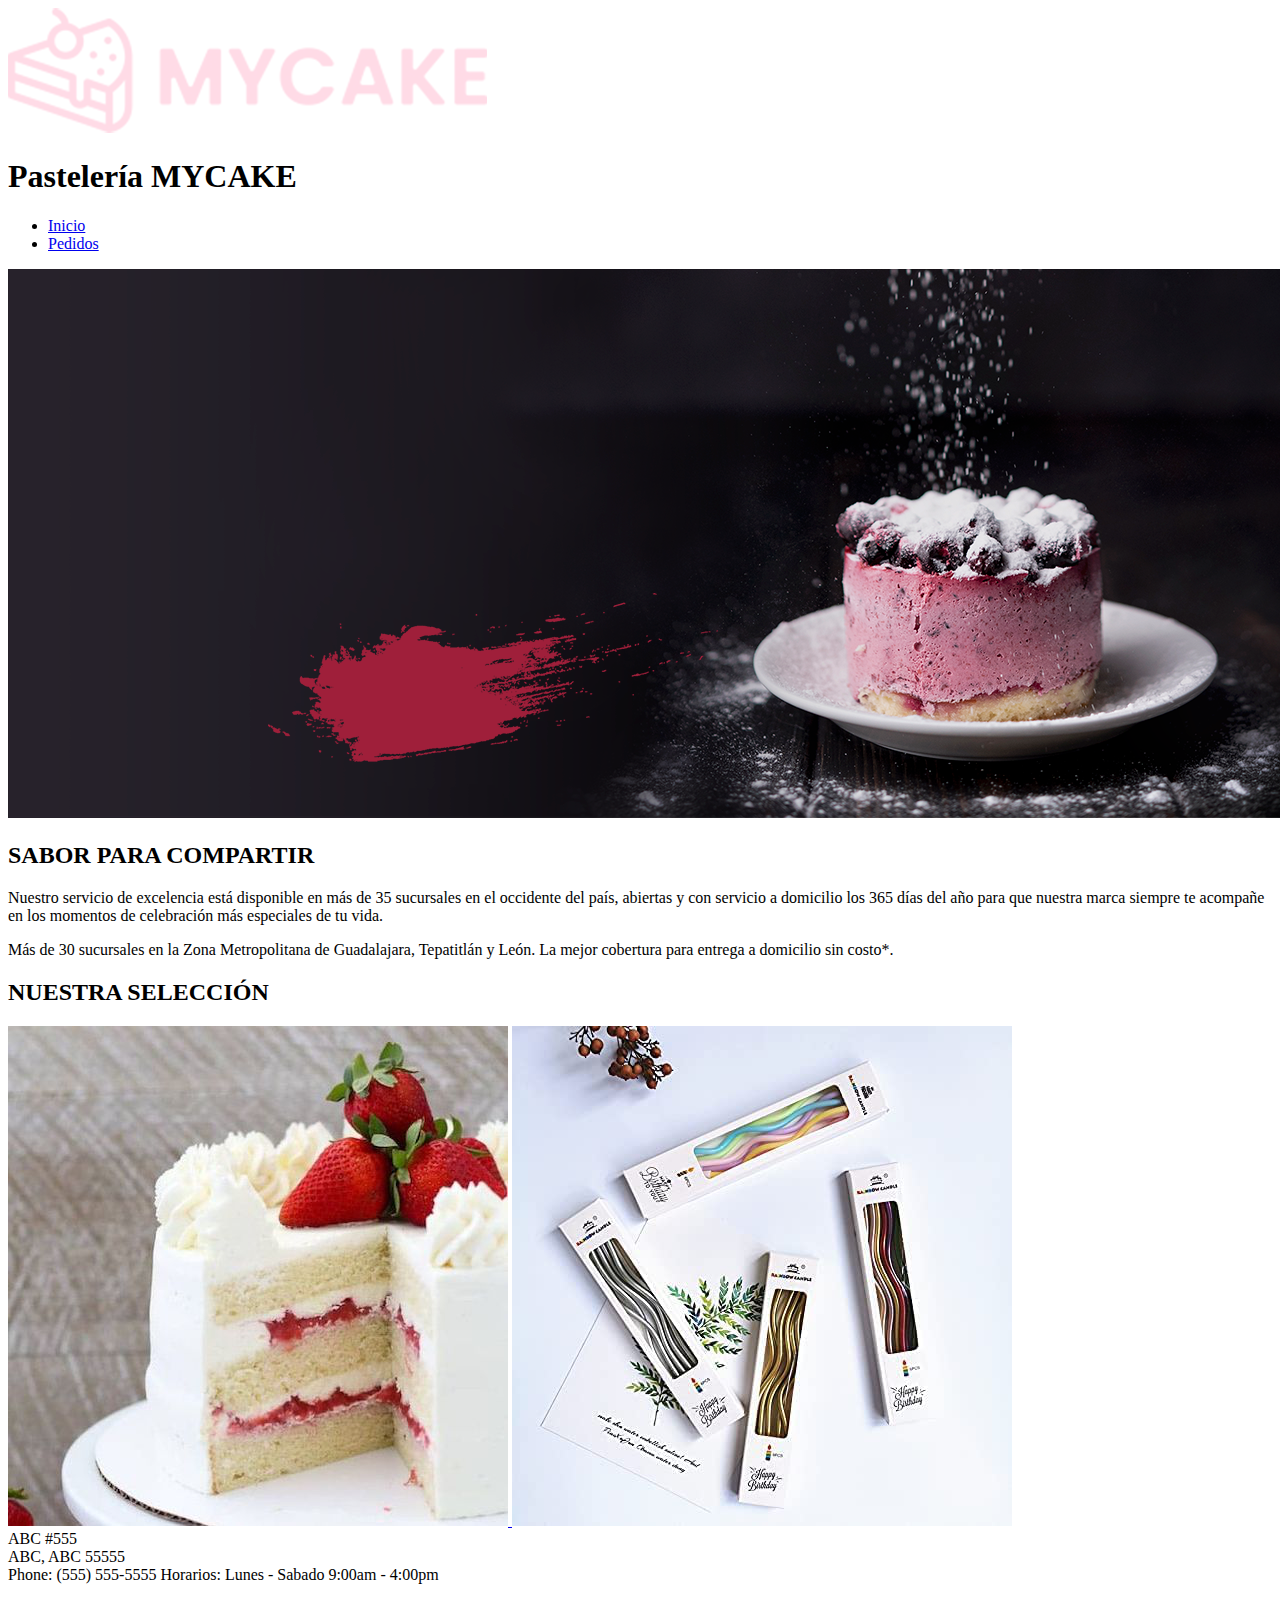
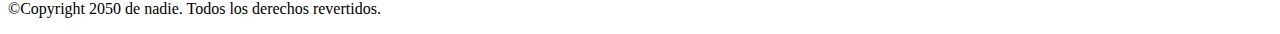
<file: index.html>
<!DOCTYPE html>
<html lang="en">

<head>
  <meta charset="UTF-8">
  <meta http-equiv="X-UA-Compatible" content="IE=edge">
  <meta name="viewport" content="width=device-width, initial-scale=1.0">
  <title>Pastelería</title>
  <link rel="shortcut icon" href="favicon.ico" type="image/x-icon">
  <link rel="stylesheet" type="text/css" media="all" href="css/pasteleria.css" />
</head>

<body>
  <header>
    <img src="images/logo.png" alt="Pasteleria">
    <h1>Pastelería MYCAKE</h1>
    <nav>
      <ul>
        <li><a href="index.html">Inicio</a></li>
        <li><a href="pedido.html">Pedidos</a></li>
      </ul>
    </nav>
  </header>
  <main>

    <div class="banner-wrapper">
      <picture>
        <source type="image/webp" media="(max-width: 600px)" srcset="images/banner/01.webp">
        <source media="(max-width: 600px)" srcset="images/banner/01.png">
        <img src="images/banner/01.png" alt="Banner">
      </picture>
    </div>

    <section>
      <h2>
        SABOR PARA COMPARTIR
      </h2>
      <p>
        Nuestro servicio de excelencia está disponible en más de 35 sucursales en el occidente del país, abiertas y con servicio a domicilio los 365 días del año para que nuestra marca siempre te acompañe en los momentos de celebración más especiales de tu vida.
      </p>
      <p>
        Más de 30 sucursales en la Zona Metropolitana de Guadalajara, Tepatitlán y León. La mejor cobertura para entrega a domicilio sin costo*.
      </p>
    </section>

    <div class="banner-wrapper">
      <h2>
        NUESTRA SELECCIÓN
      </h2>

      <a href="pedido.html">
        <picture>
          <source srcset="images/banner/02/01.webp" type="image/webp">
          <img src="images/banner/02/01.jpg" alt="Pastel de fresa">
        </picture>
        <picture>
          <source srcset="images/banner/02/02.webp" type="image/webp">
          <img src="images/banner/02/02.jpg" alt="Adornos">
        </picture>
      </a>


    </div>


  </main>

  <footer>
    <div id="address">
      <div itemscope="" itemtype="https://schema.org/LegalService" class="slocation contactus">
        <div itemprop="address" itemscope="" itemtype="https://schema.org/PostalAddress">
          <div itemprop="streetAddress">ABC #555</div> <span itemprop="addressLocality">ABC</span>, <span itemprop="addressRegion">ABC</span> <span itemprop="postalCode">55555</span> <span itemprop="addressCountry"></span>
        </div>
        <span class="contacts"> <span>Phone: <span itemprop="telephone">(555) 555-5555</span> </span> </span>
        <span class="time"> <span>Horarios: <span>Lunes - Sabado</span> 9:00am - 4:00pm</span> </span>
      </div>
    </div>
    <p>©Copyright 2050 de nadie. Todos los derechos revertidos.</p>
  </footer>
</body>
<script src="js/site.js"></script>

</html>
</file>
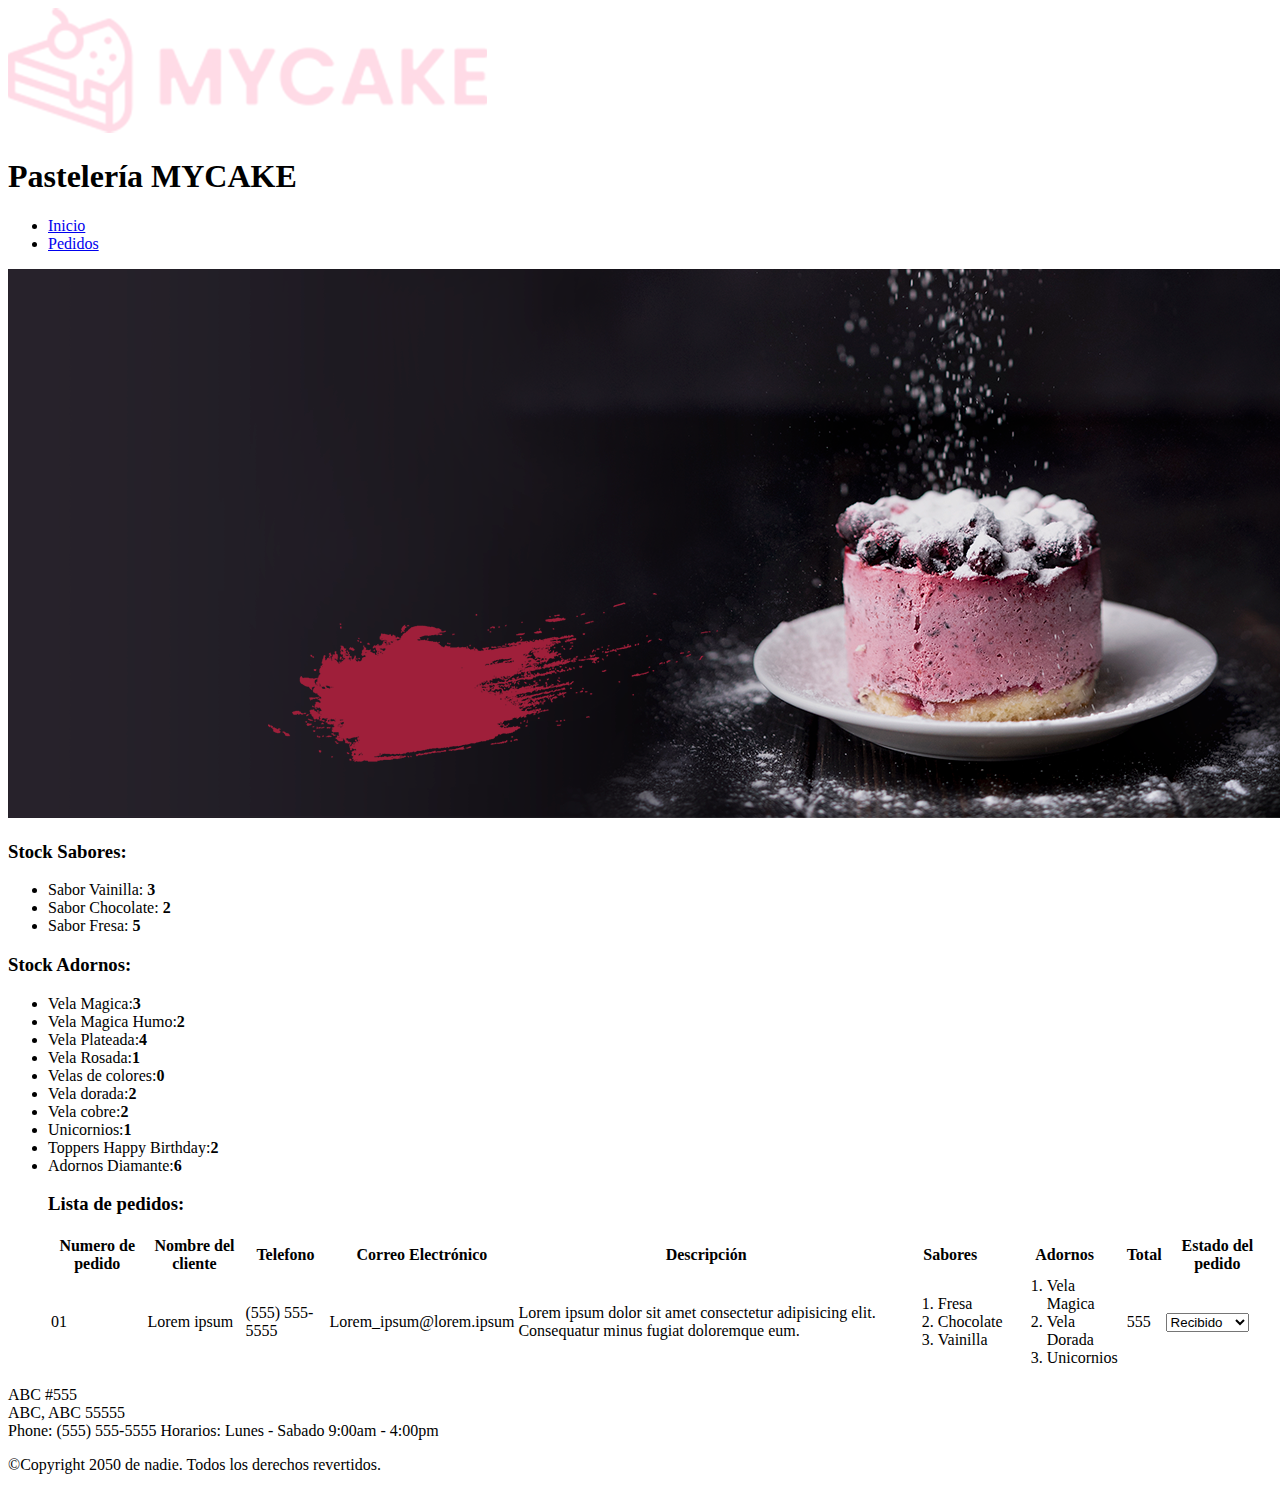
<file: administrador.html>
<!DOCTYPE html>
<html lang="en">

<head>
  <meta charset="UTF-8">
  <meta http-equiv="X-UA-Compatible" content="IE=edge">
  <meta name="viewport" content="width=device-width, initial-scale=1.0">
  <title>Pastelería</title>
  <link rel="shortcut icon" href="favicon.ico" type="image/x-icon">
  <link rel="stylesheet" type="text/css" media="all" href="css/pasteleria.css" />
</head>

<body>
  <header>
    <img src="images/logo.png" alt="Pasteleria">
    <h1>Pastelería MYCAKE</h1>
    <nav>
      <ul>
        <li><a href="index.html">Inicio</a></li>
        <li><a href="pedido.html">Pedidos</a></li>
      </ul>
    </nav>
  </header>
  <main>

    <div class="banner-wrapper">
      <picture>
        <source type="image/webp" media="(max-width: 600px)" srcset="images/banner/01.webp">
        <source media="(max-width: 600px)" srcset="images/banner/01.png">
        <img src="images/banner/01.png" alt="Banner">
      </picture>
    </div>


    <h3>Stock Sabores:</h3>
    <ul>
      <li>
        <span>
          Sabor Vainilla:
        </span>
        <strong>3</strong>
      </li>
      <li>
        <span>
          Sabor Chocolate:
        </span>
        <strong>2</strong>
      </li>
      <li>
        <span>
          Sabor Fresa:
        </span>
        <strong>5</strong>
      </li>
    </ul>

    <h3>Stock Adornos:</h3>
    <ul>
      <li><span>Vela Magica:</span><strong>3</strong></li>
      <li><span>Vela Magica Humo:</span><strong>2</strong></li>
      <li><span>Vela Plateada:</span><strong>4</strong></li>
      <li><span>Vela Rosada:</span><strong>1</strong></li>
      <li><span>Velas de colores:</span><strong>0</strong></li>
      <li><span>Vela dorada:</span><strong>2</strong></li>
      <li><span>Vela cobre:</span><strong>2</strong></li>
      <li><span>Unicornios:</span><strong>1</strong></li>
      <li><span>Toppers Happy Birthday:</span><strong>2</strong></li>
      <li><span>Adornos Diamante:</span><strong>6</strong></li>


      <h3>Lista de pedidos:</h3>
      <table>
        <thead>

          <tr>

            <th scope="col">Numero de pedido</th>
            <th scope="col">Nombre del cliente</th>
            <th scope="col">Telefono</th>
            <th scope="col">Correo Electrónico</th>
            <th scope="col">Descripción</th>
            <th scope="col">Sabores</th>
            <th scope="col">Adornos</th>
            <th scope="col">Total</th>
            <th scope="col">Estado del pedido</th>
          </tr>
        </thead>
        <tbody>

          <tr>
            <td>01</td>
            <td>Lorem ipsum</td>
            <td>(555) 555-5555</td>
            <td>Lorem_ipsum@lorem.ipsum</td>
            <td>Lorem ipsum dolor sit amet consectetur adipisicing elit. Consequatur minus fugiat doloremque eum.</td>
            <td>
              <ol>
                <li>Fresa</li>
                <li>Chocolate</li>
                <li>Vainilla</li>
              </ol>
            </td>
            <td>
              <ol>
                <li>Vela Magica</li>
                <li>Vela Dorada</li>
                <li>Unicornios</li>
              </ol>
            </td>
            <td>555</td>
            <td>
              <select name="estado" id="estado">
                <option value="recibido">Recibido</option>
                <option value="finalizado">Finalizado</option>
              </select>
            </td>
          </tr>
        </tbody>

      </table>




  </main>

  <footer>
    <div id="address">
      <div itemscope="" itemtype="https://schema.org/LegalService" class="slocation contactus">
        <div itemprop="address" itemscope="" itemtype="https://schema.org/PostalAddress">
          <div itemprop="streetAddress">ABC #555</div> <span itemprop="addressLocality">ABC</span>, <span itemprop="addressRegion">ABC</span> <span itemprop="postalCode">55555</span> <span itemprop="addressCountry"></span>
        </div>
        <span class="contacts"> <span>Phone: <span itemprop="telephone">(555) 555-5555</span> </span> </span>
        <span class="time"> <span>Horarios: <span>Lunes - Sabado</span> 9:00am - 4:00pm</span> </span>
      </div>
    </div>
    <p>©Copyright 2050 de nadie. Todos los derechos revertidos.</p>
  </footer>
</body>
<script src="js/site.js"></script>

</html>
</file>
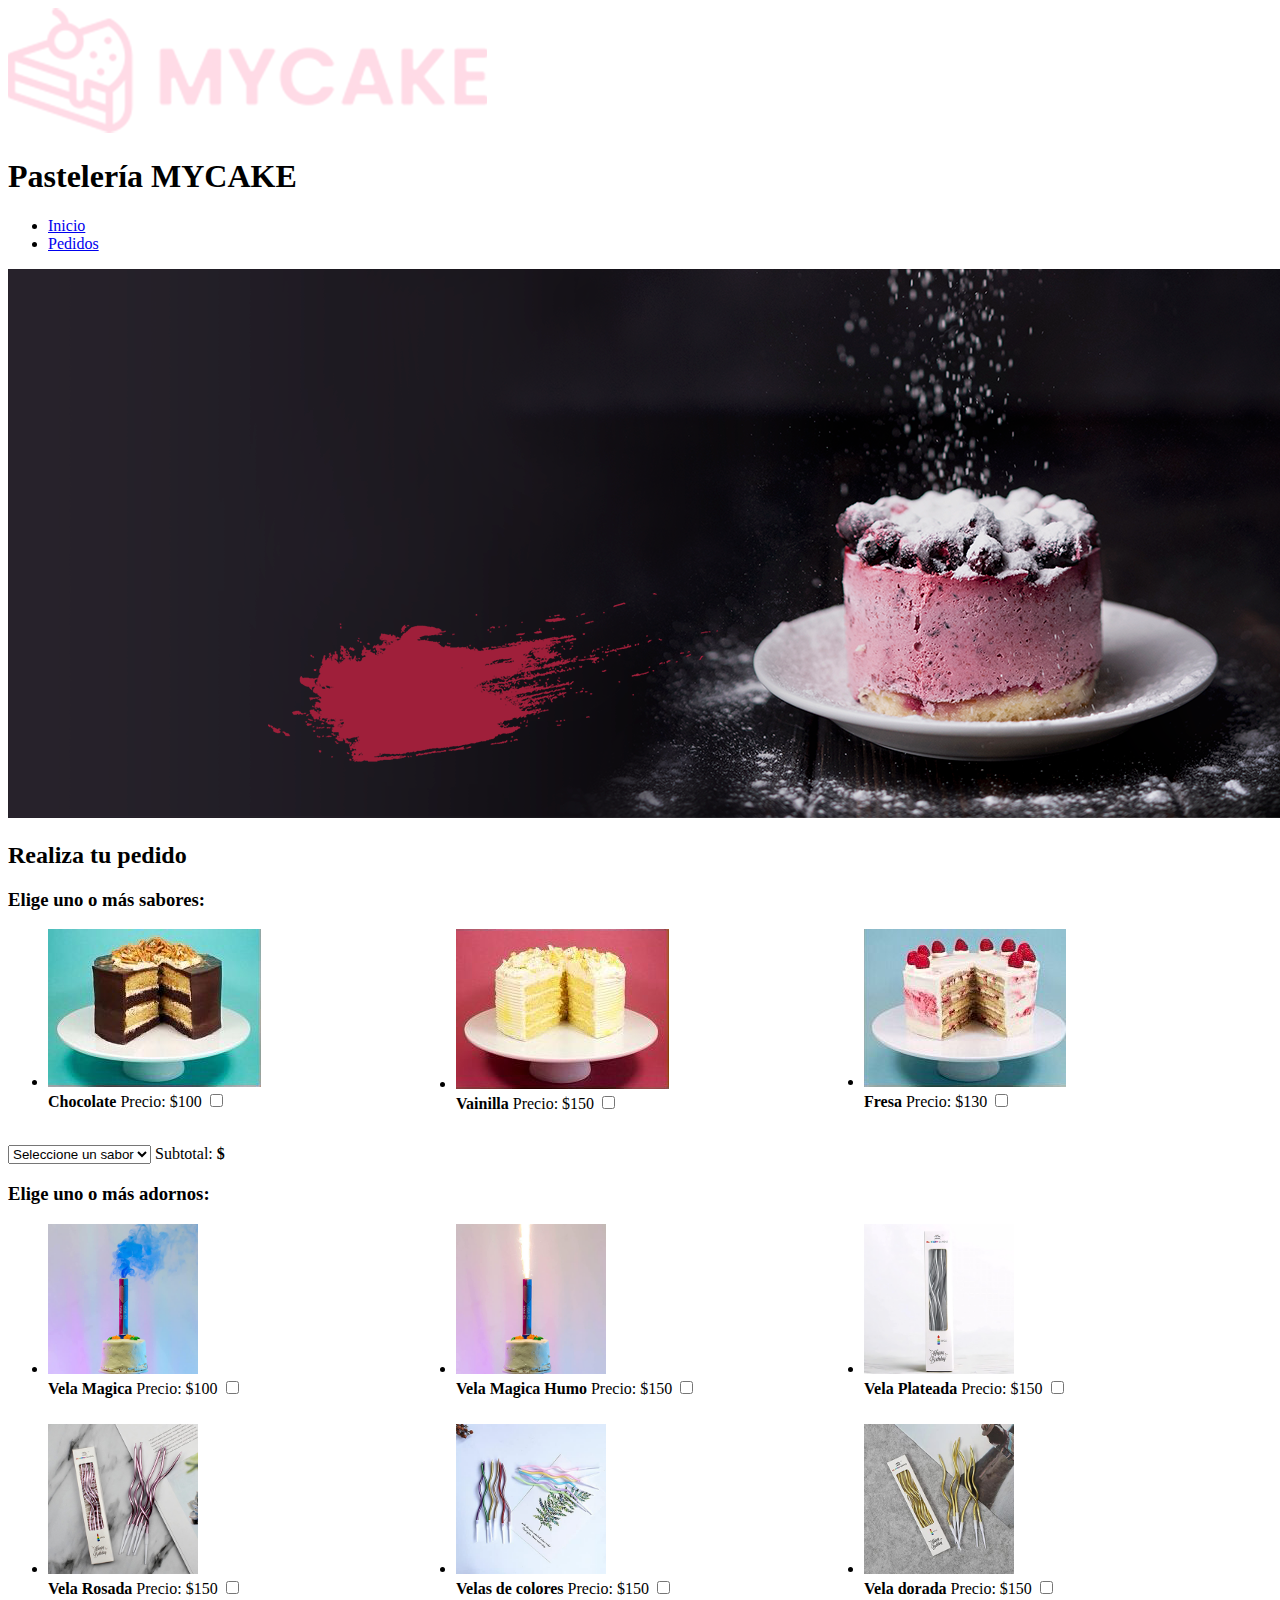
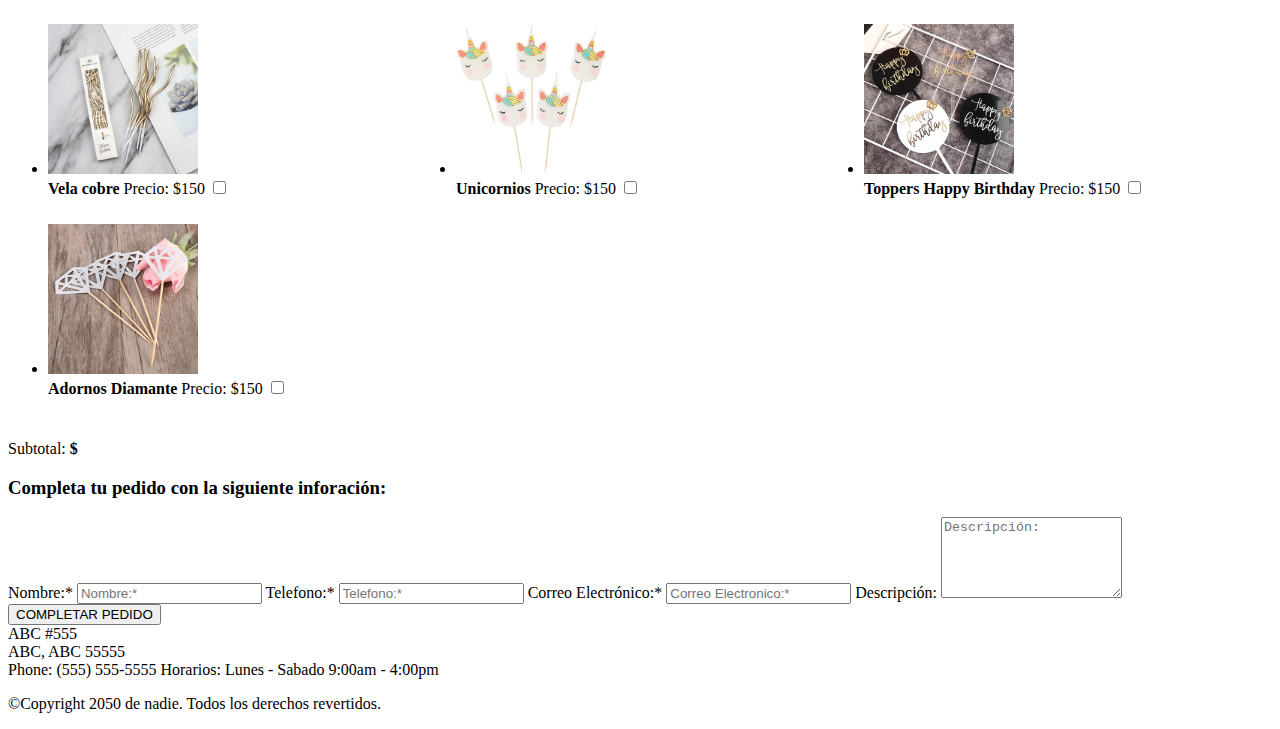
<file: pedido.html>
<!DOCTYPE html>
<html lang="en">

<head>
  <meta charset="UTF-8">
  <meta http-equiv="X-UA-Compatible" content="IE=edge">
  <meta name="viewport" content="width=device-width, initial-scale=1.0">
  <title>Pastelería</title>
  <link rel="shortcut icon" href="favicon.ico" type="image/x-icon">
  <link rel="stylesheet" type="text/css" media="all" href="css/pasteleria.css" />
</head>

<body onLoad="myOnLoad()">
  <header>
    <img src="images/logo.png" alt="Pasteleria">
    <h1>Pastelería MYCAKE</h1>
    <nav>
      <ul>
        <li><a href="index.html">Inicio</a></li>
        <li><a href="pedido.html">Pedidos</a></li>
      </ul>
    </nav>
  </header>
  <main>

    <div class="banner-wrapper">
      <picture>
        <source type="image/webp" media="(max-width: 600px)" srcset="images/banner/01.webp">
        <source media="(max-width: 600px)" srcset="images/banner/01.png">
        <img src="images/banner/01.png" alt="Banner">
      </picture>
    </div>

    <h2>Realiza tu pedido</h2>

    <h3>Elige uno o más sabores:</h3>
    <div class="seccion-sabores">
      <ul class="wrapper">
        <li>
          <div class="ilustration">
            <img src="images/sabores/chocolate.png" alt="Sabor Chocolate">
          </div>
          <div class="information">
            <strong class="sabor">Chocolate</strong>
            <span class="precio">Precio: <span>$100</span></span>
            <input type="checkbox" name="select">
          </div>
        </li>
        <li>
          <div class="ilustration">
            <img src="images/sabores/vainilla.png" alt="Sabor vainilla">
          </div>
          <div class="information">
            <strong class="sabor">Vainilla</strong>
            <span class="precio">Precio: <span>$150</span></span>
            <input type="checkbox" name="select">
          </div>
        </li>
        <li>
          <div class="ilustration">
            <img src="images/sabores/fresa.png" alt="Sabor Fresa">
          </div>
          <div class="information">
            <strong class="sabor">Fresa</strong>
            <span class="precio">Precio: <span>$130</span></span>
            <input type="checkbox" name="select">
          </div>
        </li>
      </ul>
      <select name="sabores">
        <option>Seleccione un sabor</option>
      </select>

      <span>Subtotal: <strong>$</strong></span>
    </div>
    <h3>Elige uno o más adornos:</h3>
    <div class="seccion-adornos">
      <ul class="wrapper">
        <li>
          <div class="ilustration">
            <img src="images/adornos/01.png" alt="Vela Magica" width="150" height="150">
          </div>
          <div class="information">
            <strong class="tipo">Vela Magica</strong>
            <span class="precio">Precio: <span>$100</span></span>
            <input type="checkbox" name="select">
          </div>
        </li>
        <li>
          <div class="ilustration">
            <img src="images/adornos/02.png" alt="Vela Magica Humo" width="150" height="150">
          </div>
          <div class="information">
            <strong class="tipo">Vela Magica Humo</strong>
            <span class="precio">Precio: <span>$150</span></span>
            <input type="checkbox" name="select">
          </div>
        </li>
        <li>
          <div class="ilustration">
            <img src="images/adornos/03.png" alt="Vela Plateada" width="150" height="150">
          </div>
          <div class="information">
            <strong class="tipo">Vela Plateada</strong>
            <span class="precio">Precio: <span>$150</span></span>
            <input type="checkbox" name="select">
          </div>
        </li>
        <li>
          <div class="ilustration">
            <img src="images/adornos/04.png" alt="Vela Rosada" width="150" height="150">
          </div>
          <div class="information">
            <strong class="tipo">Vela Rosada</strong>
            <span class="precio">Precio: <span>$150</span></span>
            <input type="checkbox" name="select">
          </div>
        </li>

        <li>
          <div class="ilustration">
            <img src="images/adornos/05.png" alt="Velas de colores" width="150" height="150">
          </div>
          <div class="information">
            <strong class="tipo">Velas de colores</strong>
            <span class="precio">Precio: <span>$150</span></span>
            <input type="checkbox" name="select">
          </div>
        </li>
        <li>
          <div class="ilustration">
            <img src="images/adornos/06.png" alt="Vela dorada" width="150" height="150">
          </div>
          <div class="information">
            <strong class="tipo">Vela dorada</strong>
            <span class="precio">Precio: <span>$150</span></span>
            <input type="checkbox" name="select">
          </div>
        </li>
        <li>
          <div class="ilustration">
            <img src="images/adornos/07.png" alt="Vela cobre" width="150" height="150">
          </div>
          <div class="information">
            <strong class="tipo">Vela cobre</strong>
            <span class="precio">Precio: <span>$150</span></span>
            <input type="checkbox" name="select">
          </div>
        </li>
        <li>
          <div class="ilustration">
            <img src="images/adornos/08.png" alt="Unicornios" width="150" height="150">
          </div>
          <div class="information">
            <strong class="tipo">Unicornios</strong>
            <span class="precio">Precio: <span>$150</span></span>
            <input type="checkbox" name="select">
          </div>
        </li>
        <li>
          <div class="ilustration">
            <img src="images/adornos/09.png" alt="Toppers Happy Birthday" width="150" height="150">
          </div>
          <div class="information">
            <strong class="tipo">Toppers Happy Birthday</strong>
            <span class="precio">Precio: <span>$150</span></span>
            <input type="checkbox" name="select">
          </div>
        </li>
        <li>
          <div class="ilustration">
            <img src="images/adornos/10.png" alt="Adornos Diamante" width="150" height="150">
          </div>
          <div class="information">
            <strong class="tipo">Adornos Diamante</strong>
            <span class="precio">Precio: <span>$150</span></span>
            <input type="checkbox" name="select">
          </div>
        </li>
      </ul>
      <span>Subtotal: <strong>$</strong></span>
    </div>

    <h3>Completa tu pedido con la siguiente inforación:</h3>
    <form>
      <span class="fld">
        <label for="name">Nombre:*</label>
        <input type="text" name="name" id="name" title="Nombre" placeholder="Nombre:*" required="">
      </span>
      <span class="fld">
        <label for="telefono">Telefono:*</label>
        <input type="text" name="telefono" id="telefono" title="Telefono" placeholder="Telefono:*" required="">
      </span>
      <span class="fld">
        <label for="mail">Correo Electrónico:*</label>
        <input type="text" name="mail" id="mail" title="Correo Electronico" placeholder="Correo Electronico:*" required="">
      </span>
      <span class="fld">
        <label for="descripcion">Descripción:</label>
        <textarea name="descripcion" id="descripcion" title="Descripción" rows="5" cols="20" placeholder="Descripción:"></textarea>
      </span>
      <span class="submit">
        <button type="submit" name="submitbtn">COMPLETAR PEDIDO</button> </span>
    </form>


  </main>

  <footer>
    <div id="address">
      <div itemscope="" itemtype="https://schema.org/LegalService" class="slocation contactus">
        <div itemprop="address" itemscope="" itemtype="https://schema.org/PostalAddress">
          <div itemprop="streetAddress">ABC #555</div> <span itemprop="addressLocality">ABC</span>, <span itemprop="addressRegion">ABC</span> <span itemprop="postalCode">55555</span> <span itemprop="addressCountry"></span>
        </div>
        <span class="contacts"> <span>Phone: <span itemprop="telephone">(555) 555-5555</span> </span> </span>
        <span class="time"> <span>Horarios: <span>Lunes - Sabado</span> 9:00am - 4:00pm</span> </span>
      </div>
    </div>
    <p>©Copyright 2050 de nadie. Todos los derechos revertidos.</p>
  </footer>
</body>
<script src="js/site.js"></script>

</html>
</file>
<file: css/pasteleria.css>
.wrapper {
  display: grid;
  grid-template-columns: repeat(3, 1fr);
  grid-auto-rows: 200px;
  
}
</file>
